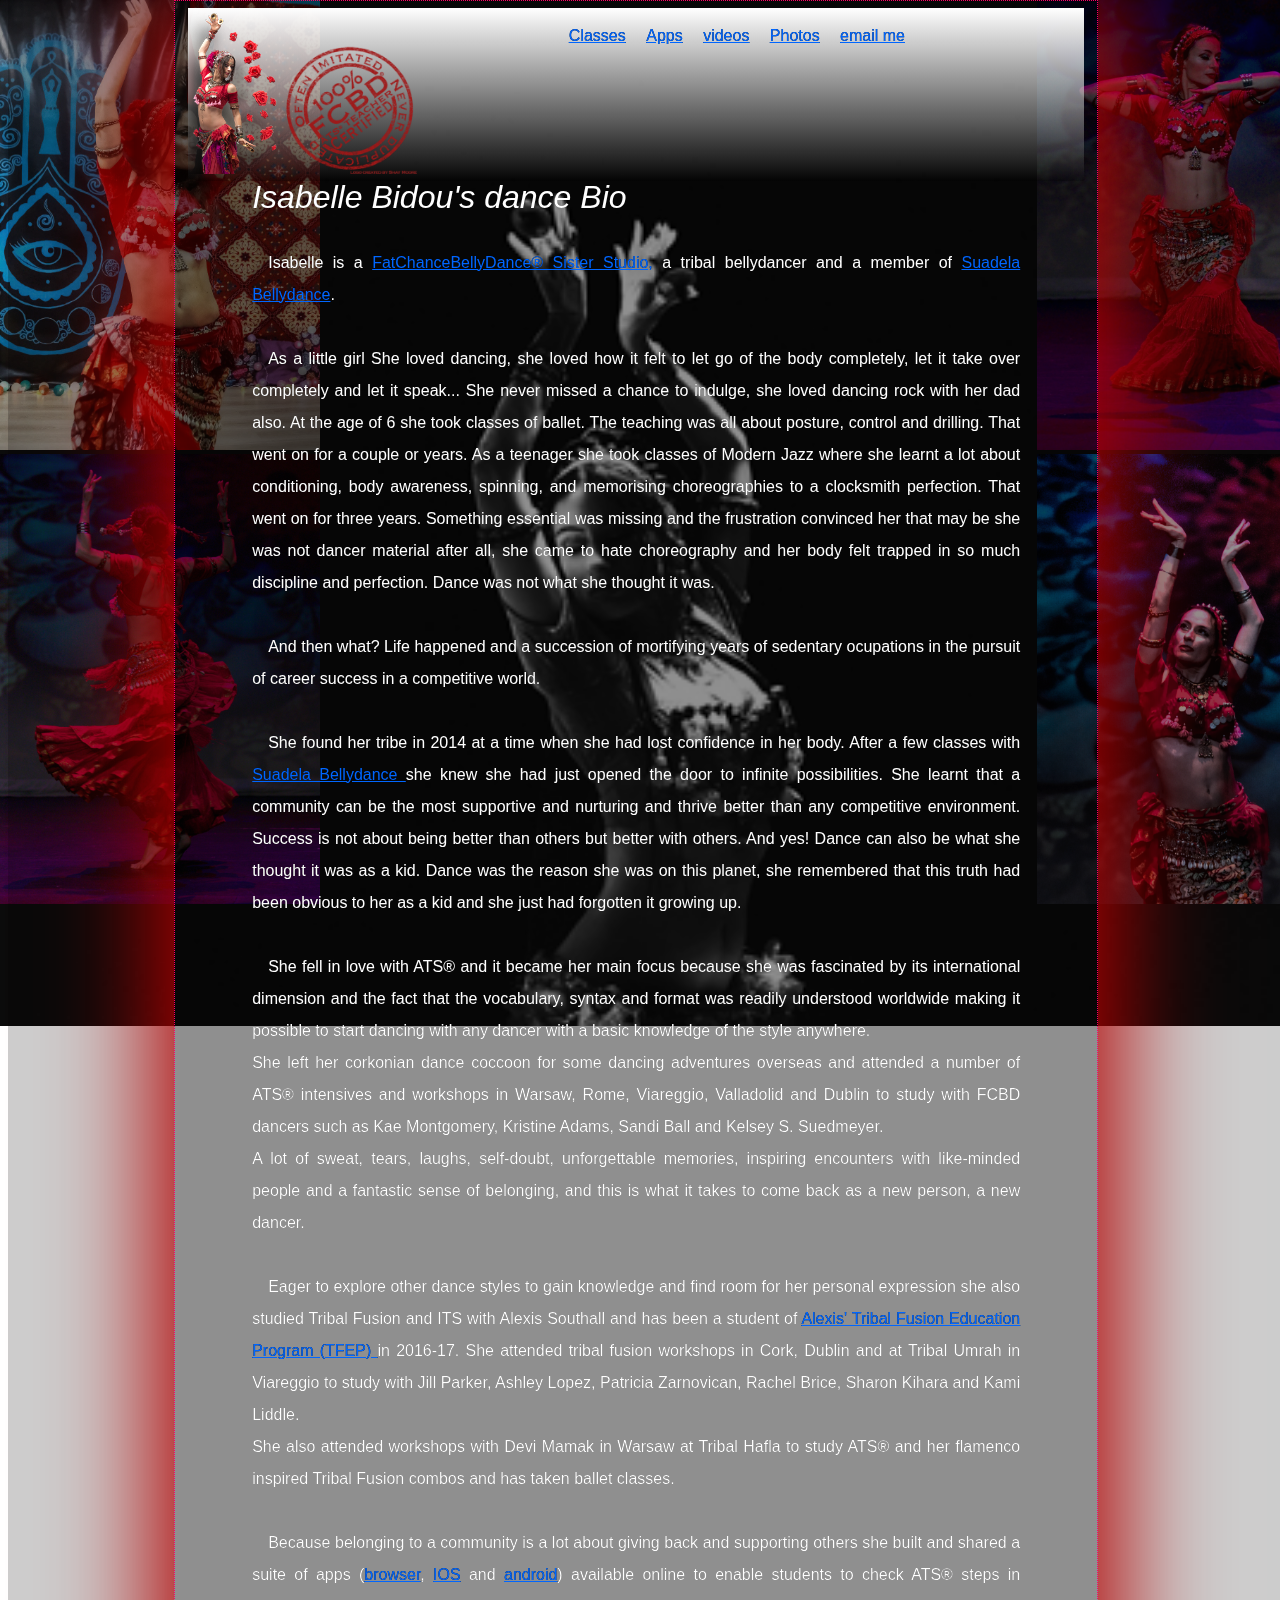
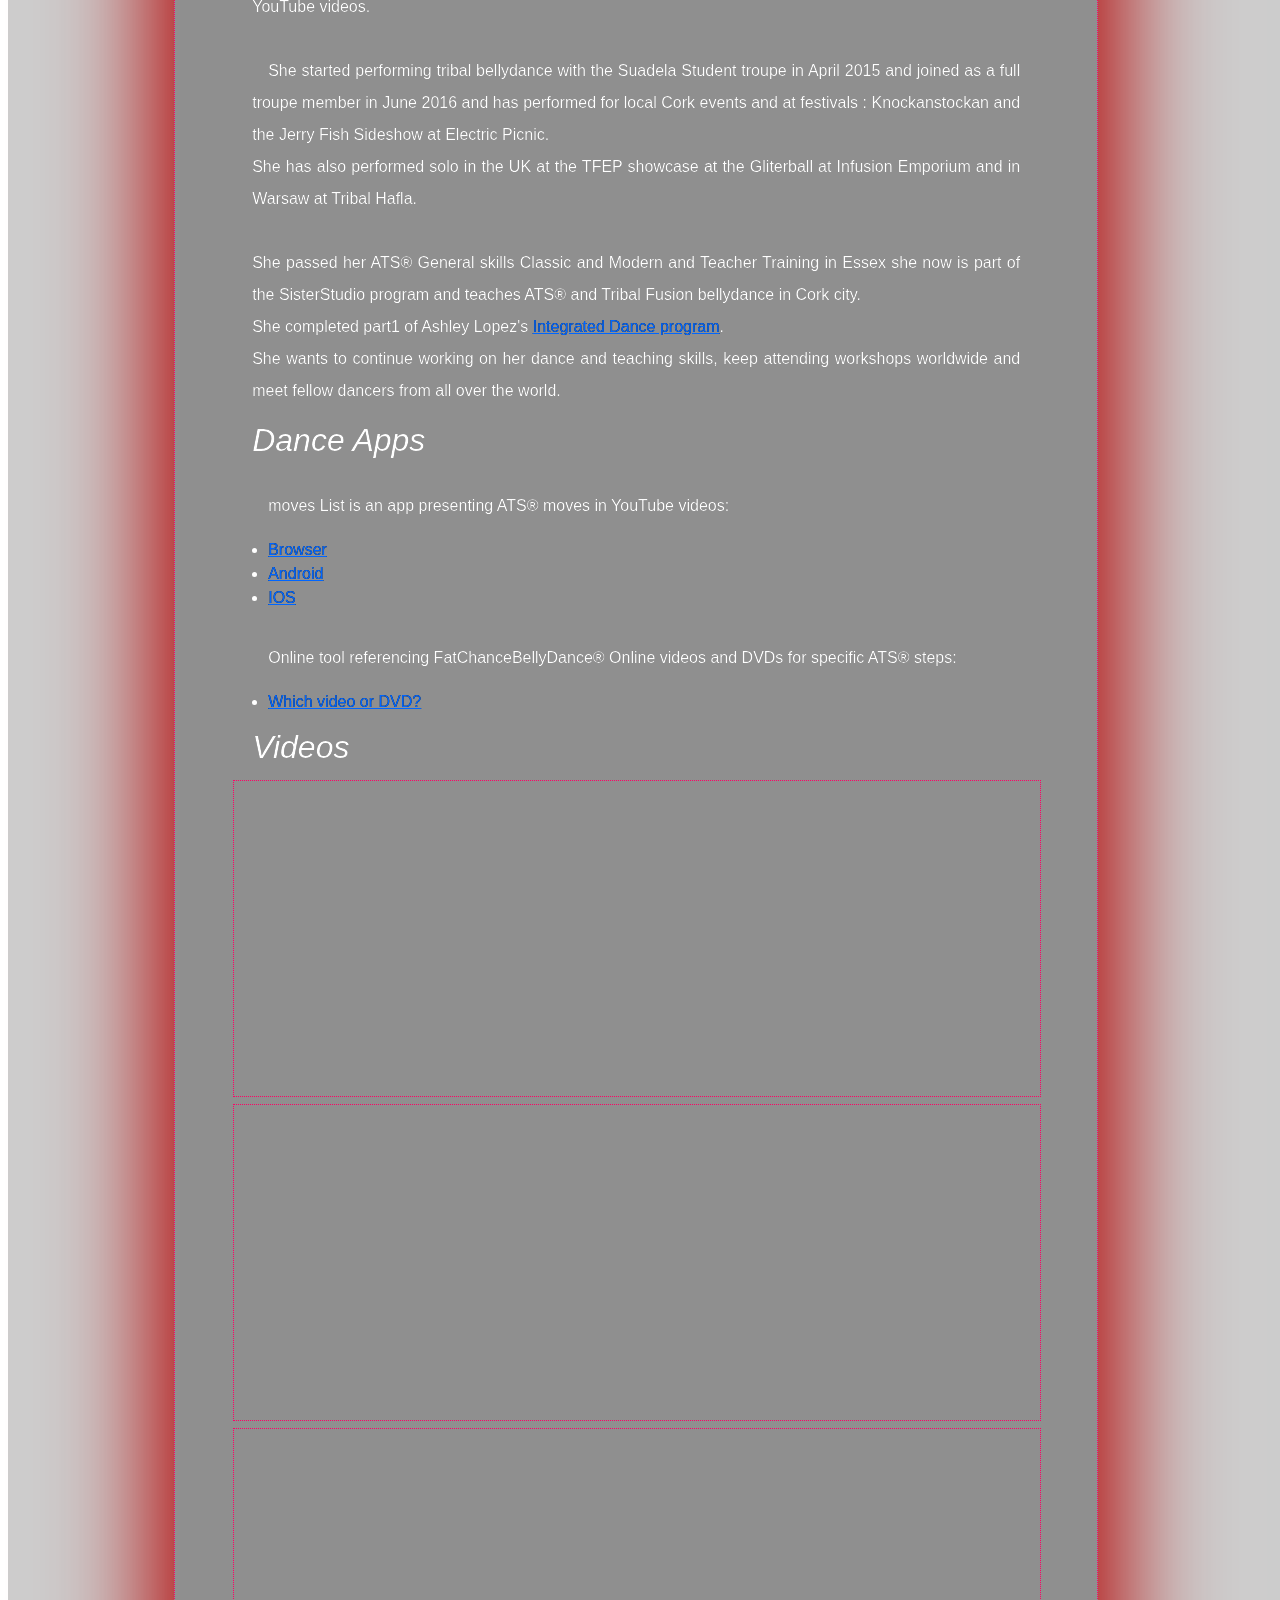
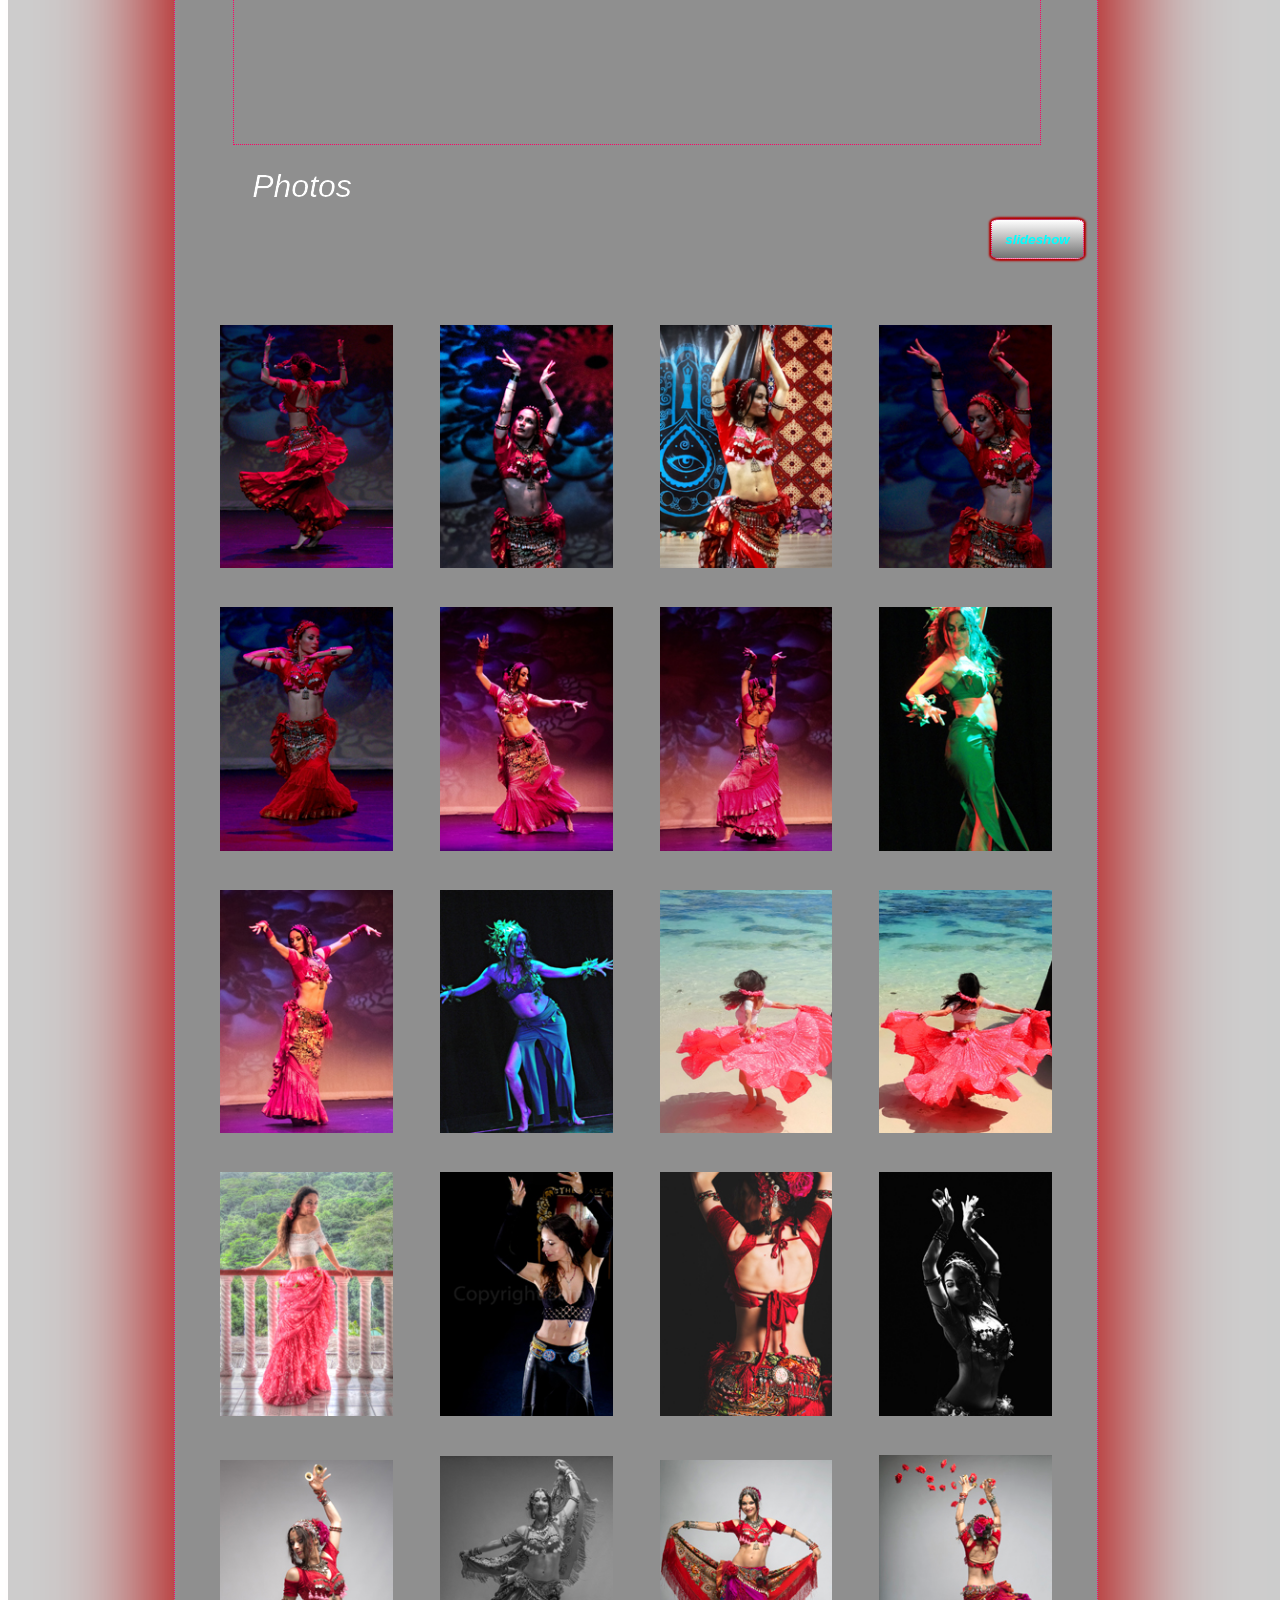
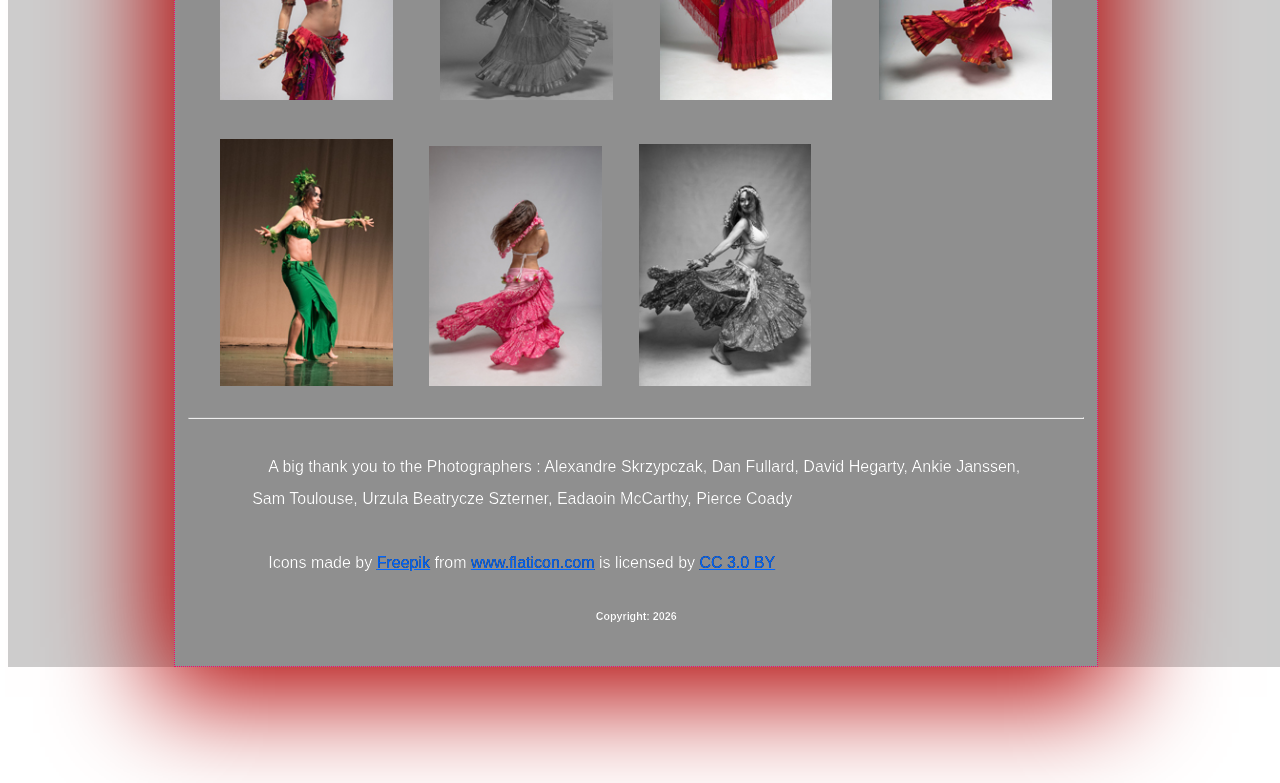
<file: index.html>
<!DOCTYPE html>
<html>

	<head>
		<title>Isabelle Bidou bellydancer bio</title>
		<meta name="keywords" content="bellydance, ATS&#174, dance classes, ireland, cork, ats, bellydancing, bellydancer, danse tribale,
		danse, danza, american tribal style, tribal bellydance, sister studio, tribal, isabelle bidou, dance, bio, dance app,
		FatChanceBellyDance sister studio, FatChanceBellyDance#174, bellydance cork, bellydance classes, suadela bellydance, performer, dancer, bidou">
		<meta name="description" content="BIO: Isabelle is a FatChanceBellyDance&#174 Sister Studio, a tribal bellydancer and a member of Suadela Bellydance">
		<link href="biostyles.css" rel="stylesheet" type="text/css" />

		<!-- bellydance classes, cork, ATS® -->

		<!-- Website Design By: isabelle Bidou -->
		
		<meta http-equiv="Content-Type" content="text/html; charset=iso-8859-1" /><!--Specifies the character encoding for the document-->
		<meta name="msapplication-TileImage" content="images/paw.png"><!--touch icons-->
		<link rel="apple-touch-icon-precomposed" href="images/paw.png"><!--touch icons-->
		<link rel="icon" href="images/paw.png"><!--icons at in the browser bar-->
		<meta name="viewport" content="width=device-width, initial-scale=1.0"><!--viewport to handle mobile devices-->


		<script type="text/javascript" src="biobehaviour.js"></script>
	</head>
	<body onload="bioinitialize();" >
<!--
		<div id='photoleft'>
			<img src='selection/ph3smono.png'id="imgphotolefttop" alt="Isabelle Bidou tribal bellydancer"/>
			<img src='selection/ph4smono.png'id="imgphotoleftbottom"alt="Isabelle Bidou tribal bellydancer"/>
		</div>
		<div id='photoright'>
			<img src='selection/ph5smono.png'id="imgphotorighttop"alt="Isabelle Bidou tribal bellydancer"/>
			<img src='selection/ph7smono.png'id="imgphotorightbottom"alt="Isabelle Bidou tribal bellydancer"/>
		</div>
		
	-->
		
		
		<div id='photoleft'>
			<img src='selection/ph3.png'id="imgphotolefttop" alt="isabelle bidou ATS&#174 bellydancer"/>
			<img src='selection/ph1.png'id="imgphotoleftbottom" alt="isabelle bidou ATS&#174 bellydancer"/>
		</div>
		<div id='photoright'>
			<img src='selection/ph5.png'id="imgphotorighttop" alt="isabelle bidou ATS&#174 bellydancer"/>
			<img src='selection/ph2.png'id="imgphotorightbottom" alt="isabelle bidou ATS&#174 bellydancer"/>
		</div>

		<div id ='container'>
			
			

			<div id="page"  >
				<div id="space"> </div>
				
				<div id="banner">
					<button id="menubutton" onclick  ="toggleMenu();">menu</button>
					<div id="mobilemenu">
						<ul>
						<li><a href="http://isabellebidou.com/class.html"class="toplinks" onclick  ="toggleMenu();">Classes</a></li>
						<li><a href="#danceapps"class="toplinks" onclick  ="toggleMenu();">Apps</a></li>
						<li><a href="#videoplayer1" class="toplinks" onclick  ="toggleMenu();">videos</a></li>
						<li><a href="#photos"class="toplinks" onclick  ="toggleMenu();">Photos</a></li>
						<li><a href="mailto:isa.bidou@gmail.com?subject=feedback"class="toplinks" onclick  ="toggleMenu();">email me</a></li>
						</ul>
					</div>
					
					<div class ="linksonpage">
						
						<a href="http://isabellebidou.com/class.html"class="toplinks">Classes</a>
						<a href="#danceapps"class="toplinks">Apps</a>
						<a href="#videoplayer1" class="toplinks">videos</a>
						<a href="#photos"class="toplinks">Photos</a>
						<a href="mailto:isa.bidou@gmail.com?subject=feedback"class="toplinks">email me</a>				
						</div>
						
						<img src="selection/rosesandisalookright.png" title="Isabelle Bidou bellydancer" alt="Isabelle Bidou bellydancer"  id="logo1" />
				

					<img src="selection/FCBDSS_logo_n.png" title="ATS® certification logo" alt="certification logo" class="logo"/>
					</div>
					
					
				<h1>Isabelle Bidou's dance Bio</h1>

				<p>
					Isabelle is a <a href="https://fcbdstudiomanager.com/members/isabelleb/">FatChanceBellyDance&#174 Sister Studio,</a>  a tribal bellydancer and a member of 
					<a href="http://suadelabellydance.com/">Suadela Bellydance</a>.
				</p>
				<p>
					As a little girl She loved dancing, she loved how it felt to let go of the body completely, let it take over completely and let it speak... She never missed a chance to indulge, she loved dancing rock with her dad also. At the age of 6 she took classes of ballet. The teaching was all about posture, control and drilling. That went on for a couple or years. As a teenager she took classes of Modern Jazz where she learnt a lot about conditioning, body awareness, spinning, and memorising choreographies to a clocksmith perfection. That went on for three years.
					Something essential was missing and the frustration convinced her that may be she was not dancer material after all, she came to hate choreography and her body felt trapped in so much discipline and perfection. Dance was not what she thought it was.
				</p>
				<p>
					And then what? Life happened and a succession of mortifying years of sedentary ocupations in the pursuit of career success in a competitive world.
				</p>
				<p>
					She found her tribe in 2014 at a time when she had lost confidence in her body. After a few classes with<a href="http://suadelabellydance.com/" target="blank"> Suadela Bellydance </a> she knew she had just opened the door to infinite possibilities.
					She learnt that a community can be the most supportive and nurturing and thrive better than any competitive environment. Success is not about being better than others but better with others. And yes! Dance can also be what she thought it was as a kid. Dance was the reason she was on this planet, she remembered that this truth had been obvious to her as a kid and she just had forgotten it growing up.
				</p>
				<p>
					She fell in love with ATS&#174 and it became her main focus because she was fascinated by its international dimension and the fact that the vocabulary, syntax and format was readily understood worldwide making it possible to start dancing with any dancer with a basic knowledge of the style anywhere.
					<br />
					She left her corkonian dance coccoon for some dancing adventures overseas and attended a number of ATS&#174 intensives and workshops in Warsaw, Rome, Viareggio, Valladolid and Dublin to study with FCBD dancers such as Kae Montgomery, Kristine Adams, Sandi Ball and Kelsey S. Suedmeyer.
					<br />
					A lot of sweat, tears, laughs, self-doubt, unforgettable memories, inspiring encounters with like-minded people and a fantastic sense of belonging, and this is what it takes to come back as a new person, a new dancer.
				</p>
				<p>
					Eager to explore other dance styles to gain knowledge and find room for her personal expression she  
					also studied Tribal Fusion and ITS with Alexis Southall and has been a student of <a href="http://www.alexissouthall.com/tribal-fusion-education-programme.html" target="blank"> Alexis' Tribal Fusion Education Program (TFEP) </a>  in 2016-17.
					She attended tribal fusion workshops in Cork, Dublin and at Tribal Umrah in Viareggio to study with Jill Parker, Ashley Lopez, Patricia Zarnovican, Rachel Brice, Sharon Kihara and Kami Liddle.
					<br />
					She also attended workshops with Devi Mamak in Warsaw at Tribal Hafla to study ATS&#174 and her flamenco inspired Tribal Fusion combos and has taken ballet classes.

				</p>
				<p>
					Because belonging to a community is a lot about giving back and supporting others she built and shared a suite of apps (<a href="http://isabellebidou.com/dance/" target="_blank">browser</a>, <a href="https://itunes.apple.com/ie/app/dance-moves-list/id1117402980?mt=8&ign-mpt=uo%3D4"target="_blank">IOS</a> and <a href="https://play.google.com/store/apps/details?id=com.bidou.isabelle.atsmoves"target="_blank">android</a>) available online to enable students to check ATS&#174 steps in YouTube videos.
				</p>
				<p>
					She started performing tribal bellydance with the Suadela Student troupe in April 2015 and joined as a full troupe member in June 2016 and has performed for local Cork events and at festivals : Knockanstockan and the Jerry Fish Sideshow at Electric Picnic.
					<br />
					She has also performed solo in the UK at the TFEP showcase at the Gliterball at Infusion Emporium and in Warsaw at Tribal Hafla.

					<br />
					<br />
					She passed her ATS&#174 General skills Classic and Modern and Teacher Training in Essex she now is part of the
					SisterStudio program and teaches ATS&#174 and Tribal Fusion bellydance in Cork city.
					<br />
					She completed part1 of Ashley Lopez's <a href="http://www.integrated.dance/">Integrated Dance program</a>.
					<br />
					She wants to continue working on her dance and teaching skills, keep attending workshops worldwide and meet fellow dancers from all over the world.
				</p>

				<h1><a name="danceapps"> </a>Dance Apps</h1>
				<p> moves List is an app presenting ATS&#174 moves in YouTube videos:</p>
				<ul>
					<li>
						<a href="http://isabellebidou.com/dance/"> Browser </a>
					</li>
					<li>
						<a href="https://play.google.com/store/apps/details?id=com.bidou.isabelle.atsmoves"> Android </a>
					</li>
					<li>
						<a href="https://itunes.apple.com/ie/app/dance-moves-list/id1117402980?mt=8&ign-mpt=uo%3D4"> IOS </a>
					</li>

				</ul>
				<p>Online tool referencing FatChanceBellyDance&#174 Online videos and DVDs for specific ATS&#174 steps:</p>

				<ul>
					<li>
						<a href="http://isabellebidou.com/dance/dvds.html"> Which video or DVD?</a>
					</li>

				</ul>

				<h1><a name="videoplayer1"> </a>Videos</h1>
				
				<div id ='videoplayer1' >
					<iframe  width="420" height="315" id = "player1"   frameborder="0" allowfullscreen src="http://www.youtube.com/embed/7UTQbgQaM2E"></iframe>

				</div>
				
				
				<div id ='videoplayer2'>

					<iframe  width="420" height="315" id = "player2"   frameborder="0" allowfullscreen src="http://www.youtube.com/embed/o9gTHfAuXao"></iframe>

				</div>
				
				
				<div id ='videoplayer3'>

					<iframe  width="420" height="315" id = "player2"   frameborder="0" allowfullscreen src="http://www.youtube.com/embed/mjrlwlTYakg?ecver=2"></iframe>

				</div>
				<h1><a name="photos"> </a>Photos</h1>
				<button id="slideshowbutton"onclick="slideshow();">
					slideshow
				</button>
				<div id="photos"  >

					<img src="selection/ph1s.png" title="photo by Ankie Janssen" alt="Isabelle Bidou" class="photo" onclick="photoClick(this);"/>
					<img src="selection/ph2s.png" title="photo by Ankie Janssen" alt="Isabelle Bidou" class="photo" onclick="photoClick(this);"/>
					<img src="selection/ph3s.png"title="photo by Urzula Beatrycze Szterner"  alt="Isabelle Bidou" class="photo" onclick="photoClick(this);"/>
					<img src="selection/ph4s.png" title="photo by Ankie Janssen"  alt="Isabelle Bidou" class="photo" onclick="photoClick(this);"/>
					<img src="selection/ph5s.png"title="photo by Ankie Janssen"   alt="Isabelle Bidou" class="photo" onclick="photoClick(this);"/>
					<img src="selection/ph6s.png"title="photo by David Hegarty"   alt="Isabelle Bidou" class="photo" onclick="photoClick(this);"/>
					<img src="selection/ph7s.png"title="photo by David Hegarty"   alt="Isabelle Bidou" class="photo" onclick="photoClick(this);"/>
					<img src="selection/ph8s.png" title="photo by Dan Fullard"  alt="Isabelle Bidou" class="photo" onclick="photoClick(this);"/>
					<img src="selection/ph9s.png" title="photo by David Hegarty"  alt="Isabelle Bidou" class="photo" onclick="photoClick(this);"/>
					<img src="selection/ph10s.png" title="photo by Dan Fullard"  alt="Isabelle Bidou" class="photo"onclick="photoClick(this);" />
					<img src="selection/ph11s.png"title="photo by Alexandre Skrzypczak"   alt="Isabelle Bidou" class="photo" onclick="photoClick(this);" />
					<img src="selection/ph12s.png"title="photo by Alexandre Skrzypczak"   alt="Isabelle Bidou" class="photo" onclick="photoClick(this);" />
					<img src="selection/ph13s.png" title="photo by Alexandre Skrzypczak"  alt="Isabelle Bidou" class="photo" onclick="photoClick(this);" />
					<img src="selection/ph14s.png"title="photo by Sam Toulouse"   alt="Isabelle Bidou" class="photo" onclick="photoClick(this);" />
					<img src="selection/ph15s.png" title="photo by Eadaoin McCarthy"  alt="Isabelle Bidou" class="photo" onclick="photoClick(this);" />
					<img src="selection/ph16s.png"title="photo by Eadaoin McCarthy"   alt="Isabelle Bidou" class="photo" onclick="photoClick(this);" />
					<img src="selection/ph17s.png" title="photo by Pierce Coady"  alt="Isabelle Bidou" class="photo" onclick="photoClick(this);" />
					<img src="selection/ph18s.png"title="photo by Pierce Coady"   alt="Isabelle Bidou" class="photo" onclick="photoClick(this);" />
					<img src="selection/ph19s.png" title="photo by Ankie Janssen"  alt="Isabelle Bidou" class="photo" onclick="photoClick(this);" />
					<img src="selection/ph20s.png"title="photo by Ankie Janssen"   alt="Isabelle Bidou" class="photo" onclick="photoClick(this);" />
					<img src="selection/ph21s.png" title="photo by Pierce Coady"  alt="Isabelle Bidou" class="photo" onclick="photoClick(this);" />
					<img src="selection/ph22s.png"title="photo by Pierce Coady"   alt="Isabelle Bidou" class="photo" onclick="photoClick(this);" />
					<img src="selection/ph23s.png"title="photo by Pierce Coady"   alt="Isabelle Bidou" class="photo last" onclick="photoClick(this);" />

				</div>
				<div id="popup">

					<label id="photopopuplabel"> </label>
					<div id="imgdiv">
						<p class="x" onclick="hidePopup();">
							X
						</p>
						<p id="forward" onclick="moveForward();">
							&#62;
						</p>
						<p id="backward" onclick="moveBackward();">
							&#60;
						</p>
						<img id="photopopup" alt="Isabelle Bidou tribal bellydancer"/>
					</div>

				</div>
				<hr />
				<p>
					A big thank you to the Photographers : Alexandre Skrzypczak, Dan Fullard, David Hegarty, Ankie Janssen, Sam Toulouse, Urzula Beatrycze Szterner, Eadaoin McCarthy, Pierce Coady
				</p>

				<p>
					Icons made by <a href="http://www.freepik.com" title="Freepik">Freepik</a> from <a href="http://www.flaticon.com" title="Flaticon">www.flaticon.com</a> is licensed by <a href="http://creativecommons.org/licenses/by/3.0/" title="Creative Commons BY 3.0" target="_blank">CC 3.0 BY</a>
				</p>
				<h6 class="copy"></h6>
			</div>

		</div>

	</body>
</html>
</file>
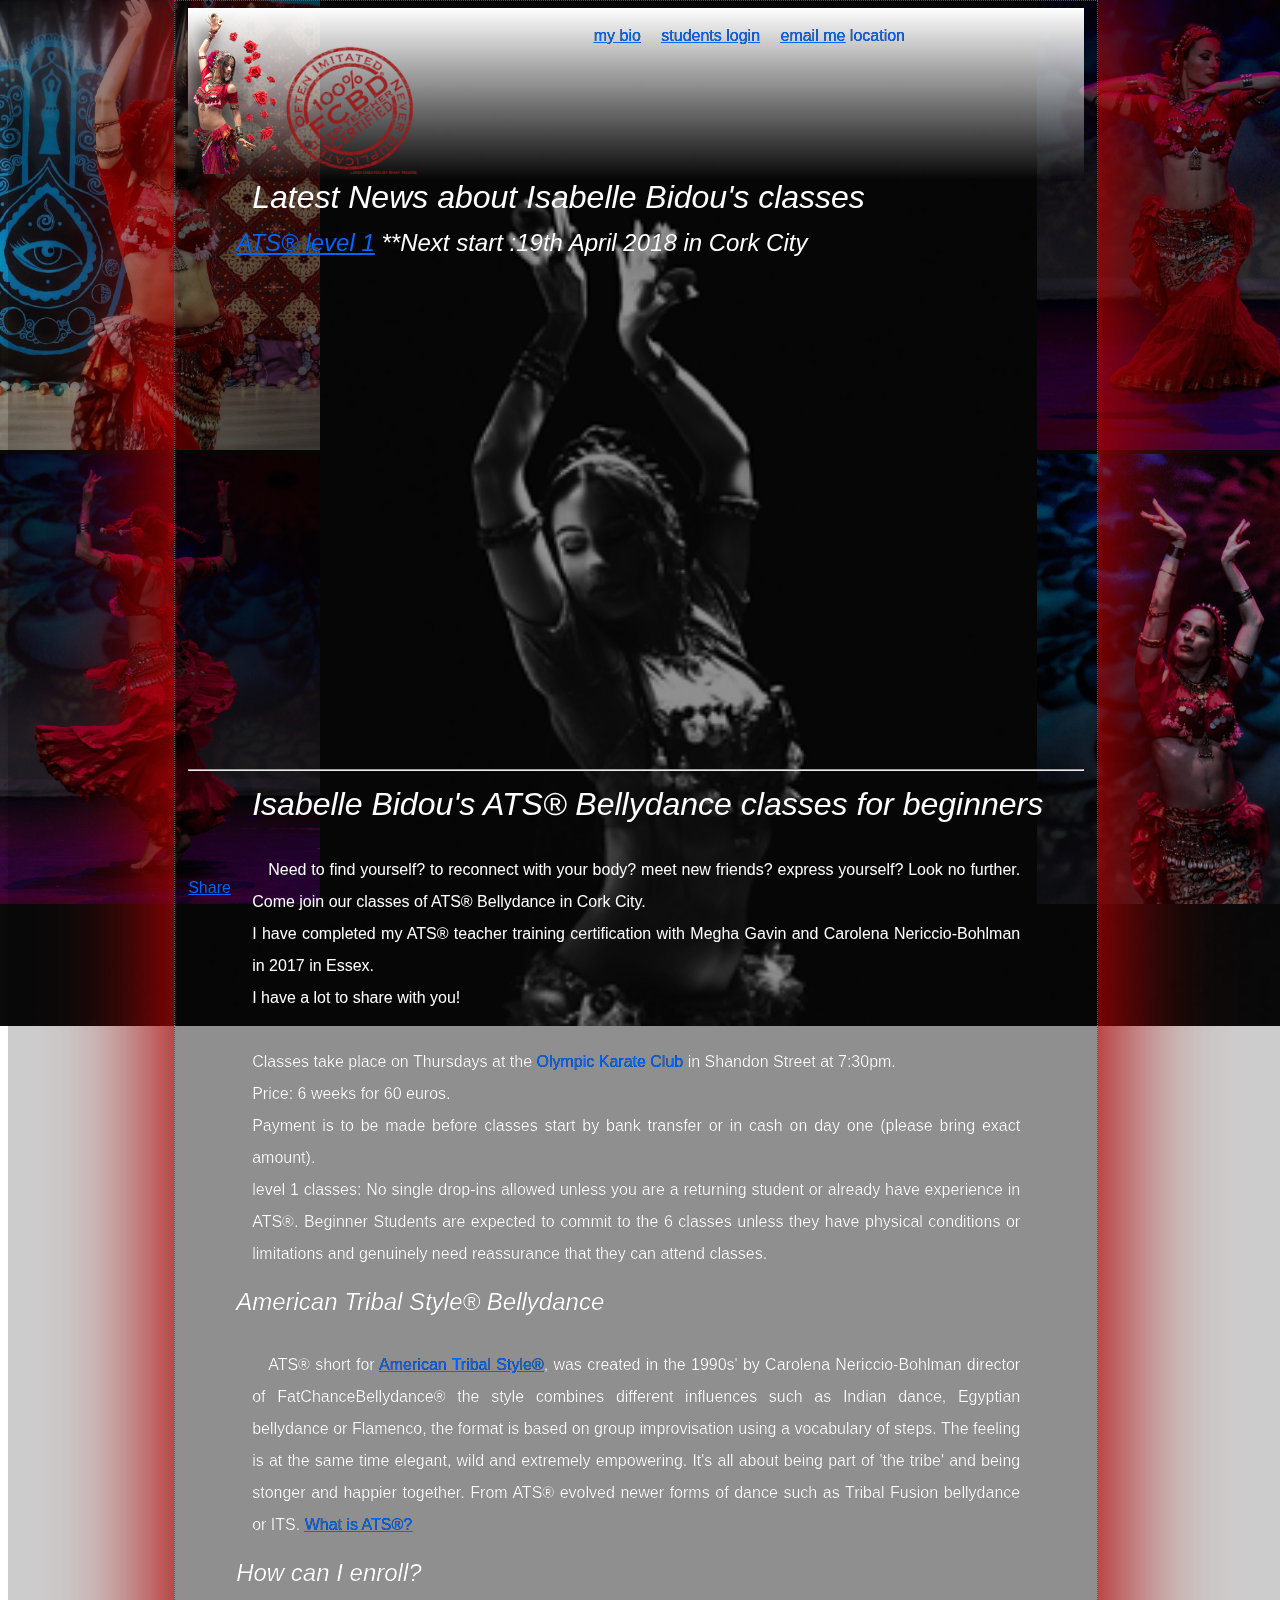
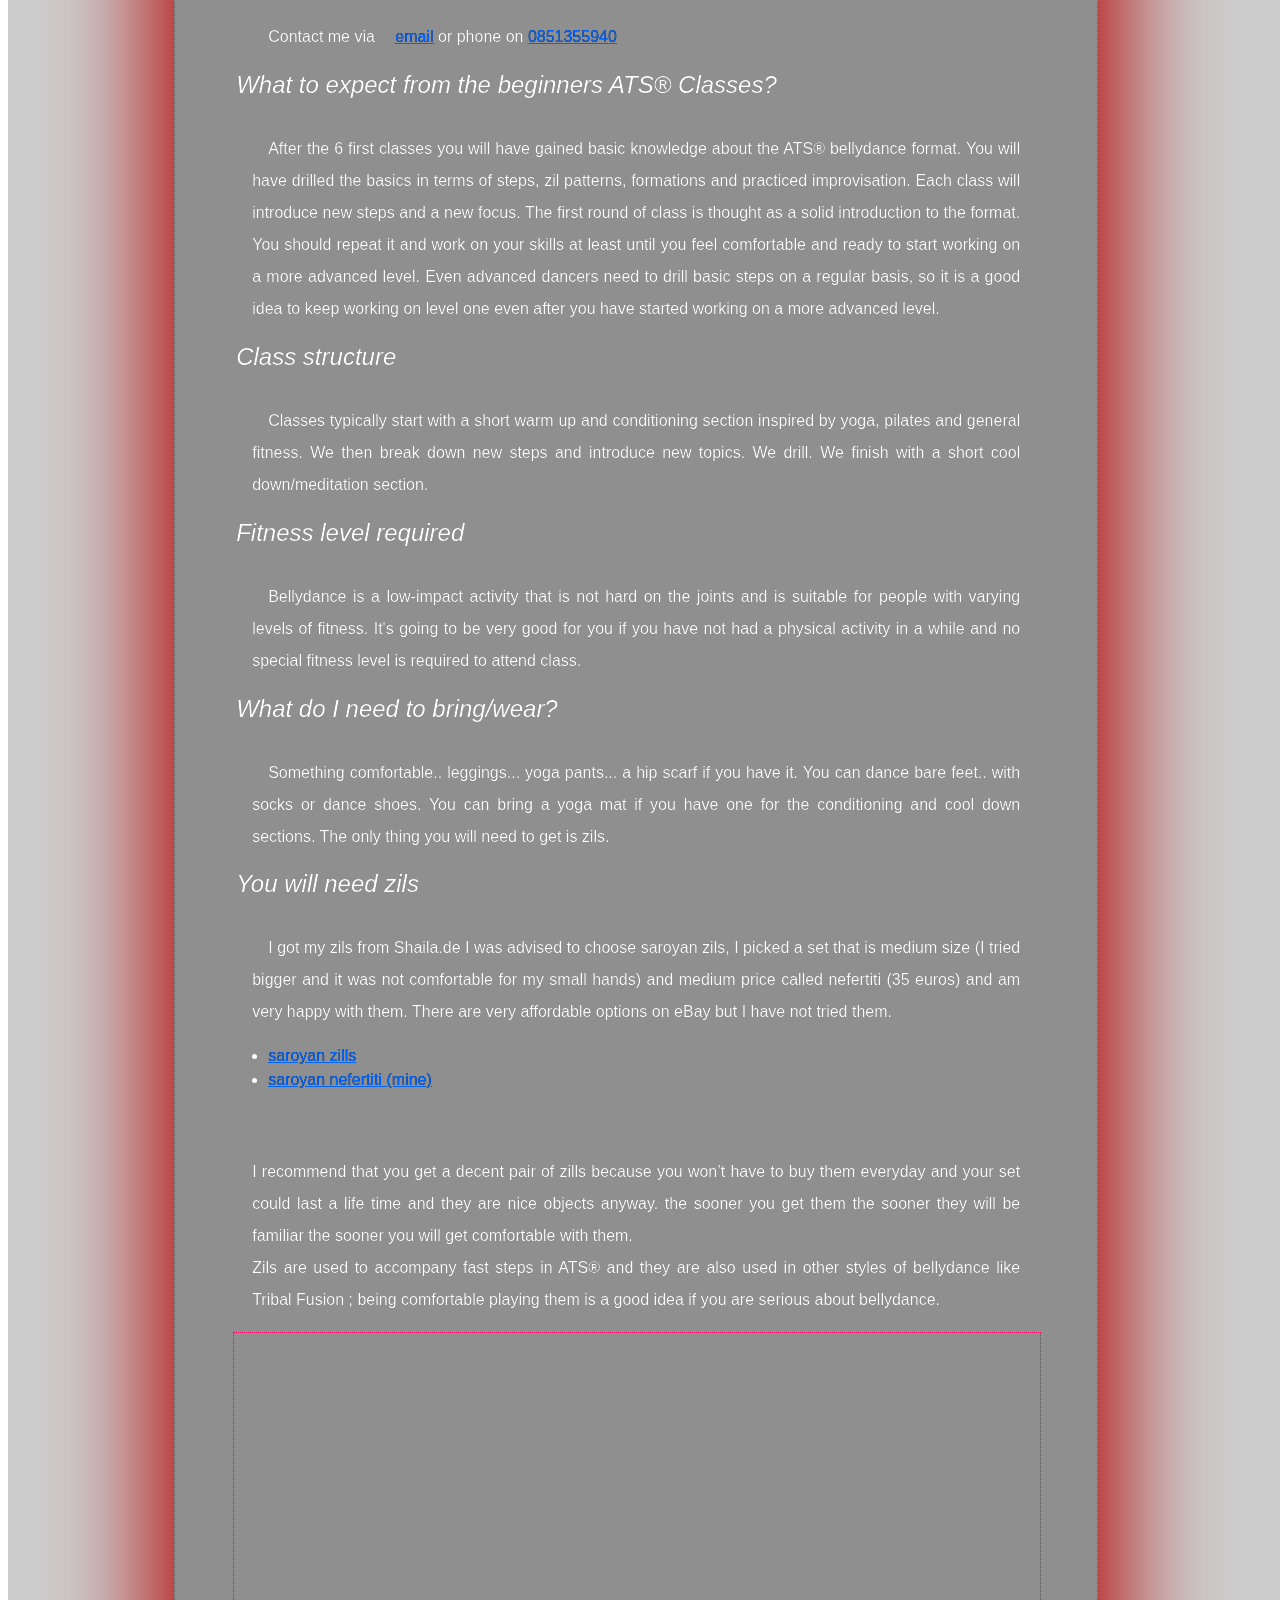
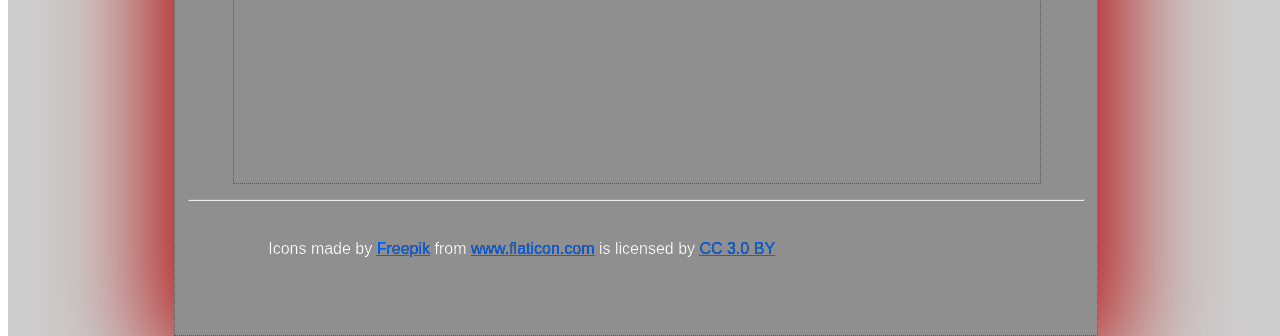
<file: class.html>
<!DOCTYPE html>
<html>

	<head>
		<title>Bellydance classes in Cork City Ireland</title>
		<meta name="keywords" content=" Suadela School of Bellydance, American Tribal Style bellydance#174, dance, ATS&#174, integrated dance, bellydancing, danse tribale, danse, danza,
		belly dance, FatChanceBellyDance#174, ireland, cork, ats, american tribal style, tribal bellydance, sister studio, tribal,
		sister studio, FatchanceBellyDance#174, fitness, Health, Wellness, yoga, pilates, conditioning for dancers, conditioning, 
		work out, zill, cymbal, music, costume, professional, performer, class, bellydance cork, bellydance ireland">
		<meta name="description" content="Weekly thursday classes of American Tribal Style bellydance® in Cork City
		Ireland by FatChanceBellyDance#174 Sister Studio Isabelle Bidou. Next start:10th of May 2018. 
		">
		<meta name="robots" content="index, follow">
		<meta name="revisit-after" content="1 days">
		<!-- bellydance classes, cork, ATS® -->

		<link href="classstyles.css" rel="stylesheet" type="text/css" />
		<link href="biostyles.css" rel="stylesheet" type="text/css" />

		<!-- Website Design By: isabelle Bidou -->

		<meta http-equiv="Content-Type" content="text/html; charset=iso-8859-1" />

		<meta name="msapplication-TileColor" content="#D83434">
		<meta name="msapplication-TileImage" content="selection/dancer.png">
		<link rel="apple-touch-icon-precomposed" href="selection/dancer.png">
		<link rel="icon" href="selection/dancer.png">

		<meta name="viewport" content="width=device-width, initial-scale=1.0">

		<script type="text/javascript" src="classbehaviour.js"></script>
		<script type="text/javascript" src="biobehaviour.js"></script>
	</head>
	<body >
		<div id="fb-root"></div>
		<script>
			( function(d, s, id) {
					var js, fjs = d.getElementsByTagName(s)[0];
					if (d.getElementById(id))
						return;
					js = d.createElement(s);
					js.id = id;
					js.src = "//connect.facebook.net/en_GB/sdk.js#xfbml=1&version=v2.10";
					fjs.parentNode.insertBefore(js, fjs);
				}(document, 'script', 'facebook-jssdk'));
		</script>
		<!--
		
		<div id='photoleft'>
			<img src='selection/ph3smono.png'id="imgphotolefttop" alt="Isabelle Bidou tribal bellydancer"/>
			<img src='selection/ph4smono.png'id="imgphotoleftbottom"alt="Isabelle Bidou tribal bellydancer"/>
		</div>
		<div id='photoright'>
			<img src='selection/ph5smono.png'id="imgphotorighttop"alt="Isabelle Bidou tribal bellydancer"/>
			<img src='selection/ph7smono.png'id="imgphotorightbottom"alt="Isabelle Bidou tribal bellydancer"/>
		</div>
		-->
		
		
		<div id='photoleft'>
			<img src='selection/ph3.png'id="imgphotolefttop" alt="isabelle bidou ATS&#174 bellydancer"/>
			<img src='selection/ph1.png'id="imgphotoleftbottom" alt="isabelle bidou ATS&#174 bellydancer"/>
		</div>
		<div id='photoright'>
			<img src='selection/ph5.png'id="imgphotorighttop" alt="isabelle bidou ATS&#174 bellydancer"/>
			<img src='selection/ph2.png'id="imgphotorightbottom" alt="isabelle bidou ATS&#174 bellydancer"/>
		</div>
		
		<div id ='container'>

			<div id="page"  >
				<div id="space"> </div>


				<div id="banner">
					
					<button id="menubutton" onclick  ="toggleMenu();">menu</button>
					<div id="mobilemenu">
						<ul>
						<li><a href="http://isabellebidou.com"class="toplinks" onclick  ="toggleMenu();">my bio</a></li>
						<li><a target="_blank" href="http://isabellebidou.com/details.html"class="toplinks" onclick  ="toggleMenu();">students login</a></li>
						<li><a href="mailto:isa.bidou@gmail.com?subject=class enquiry"class="toplinks" onclick  ="toggleMenu();">email me</a</li>
						
						<li><a onclick="showLocation();" onclick  ="toggleMenu();">location</a></li>
					
						</ul>
					</div>
					<div class ="linksonpage">
						<a href="http://isabellebidou.com"class="toplinks">my bio</a>
						<a target="_blank" href="http://isabellebidou.com/details.html"class="toplinks">students login</a>
						<a href="mailto:isa.bidou@gmail.com?subject=class enquiry"class="toplinks">email me</a>
						<a  onclick="showLocation();">location</a>
						

					</div>
					<img src="selection/rosesandisalookright.png" title="Isabelle Bidou bellydancer" alt="Isabelle Bidou bellydancer" id="logo1" />
					<img src="selection/FCBDSS_logo_n.png" title="ATS® certification logo" alt="certification logo" class="logo"/>
					<!--<img src="selection/LOGO_SS_small.png" title="ATS® certification logo" alt="certification logo" class="logo" />-->


				</div>
									

				<h1>Latest News about Isabelle Bidou's classes</h1>
				<h2><a name="news"> </a> <a href="#atsl1">ATS&#174 level 1</a> **Next start :19th April 2018 in Cork City</h2>
				
				<!--<h3><a name="news3"> </a><a href="#conditioning">Conditioning for Dancers: TBA</a></h3>-->

				<iframe src="https://calendar.google.com/calendar/embed?
				mode=AGENDA&amp
				src=b80ku3ri25rfjqgaidapjl8sm4%40group.calendar.google.com&ctz=Europe%2FDublin" 
				style="border: 0"   height="300" frameborder="0" scrolling="no" id="calendar"> </iframe>
				<hr />
<a name="atsl1"> </a>
				<h1>Isabelle Bidou's ATS&#174 Bellydance classes for beginners</h1>
				<p>
					Need to find yourself? to reconnect with your body? meet new friends? express yourself?
					Look no further. Come join our classes of ATS&#174 Bellydance in Cork City.
					<br />
					I have completed my ATS&#174 teacher training certification with Megha Gavin and Carolena Nericcio-Bohlman in 2017 in Essex.

					<br />
					I have a lot to share with you!
					<br />
					<br />
					Classes take place on Thursdays at the <a id="locationlink"onclick="showLocation();">Olympic Karate Club</a> in Shandon Street at 7:30pm.
					<br />
					Price: 6 weeks for 60 euros.
					<br />
					Payment is to be made before classes start by bank transfer or in cash on day one (please bring exact amount).
					<br />
					level 1 classes: No single drop-ins allowed unless you are a returning student or already have experience in ATS&#174.
					Beginner Students are expected to commit to the 6 classes unless they have physical conditions or limitations and
					genuinely need reassurance that they can attend classes.

					<h2>American Tribal Style&#174 Bellydance</h2>
				<p>
					ATS&#174 short for <a href="https://fcbd.com/about/about-ats/">American Tribal Style&#174</a>, was created in the 1990s' by
					Carolena Nericcio-Bohlman director of FatChanceBellydance&#174
					the style combines different influences such as Indian dance, Egyptian bellydance or Flamenco, the format is based on group improvisation using a vocabulary of steps.
					The feeling is at the same time elegant, wild and extremely empowering. It's all about being part of 'the tribe' and being stonger and happier together.
					From ATS&#174 evolved newer forms of dance such as Tribal Fusion bellydance or ITS.
					<a href="https://fcbd.com/about/about-ats/">What is ATS&#174?</a>
				</p>
				<h2>How can I enroll?</h2>
				<p>
					Contact me via <a href="mailto:isa.bidou@gmail.com?subject=class enquiry"class="toplinks">email</a> or phone on <a href="tel:+353851355940">0851355940</a>
				</p>

				<h2>What to expect from the beginners ATS&#174 Classes?</h2>
				<p>
					After the 6 first classes you will have gained basic knowledge about the ATS&#174 bellydance format.
					You will have drilled the basics in terms of steps, zil patterns, formations and practiced improvisation.
					Each class will introduce new steps and a new focus.
					The first round of class is thought as a solid introduction to the format.
					You should repeat it and work on your skills at least until you feel comfortable and ready to start working on a more advanced level.
					Even advanced dancers need to drill basic steps on a regular basis, so it is a good idea to keep working on level one even after you have started working on a more advanced level.

				</p>

				<h2>Class structure</h2>
				<p>
					Classes typically start with a short warm up and conditioning section inspired by yoga, pilates and general fitness.
					We then break down new steps and introduce new topics. We drill. We finish with a short cool down/meditation section.
				</p>
				<h2>Fitness level required</h2>
				<p>
					Bellydance is a low-impact activity that is not hard on the joints and is suitable for people with varying levels of fitness.
					It's going to be very good for you if you have not had a physical activity in a while and no special fitness level is required to attend class.
				</p>

				<h2>What do I need to bring/wear?</h2>
				<p>
					Something comfortable.. leggings... yoga pants... a hip scarf if you have it. You can dance bare feet.. with socks or dance shoes.
					You can bring a yoga mat if you have one for the conditioning and cool down sections.
					The only thing you will need to get is zils.
				</p>

				<h2>You will need zils</h2>
				<p>
					I got my zils from Shaila.de I was advised to choose saroyan zils, I picked a set that is medium size (I tried bigger and it was not comfortable for my small hands) and medium price called nefertiti (35 euros) and am very happy with them. There are very affordable options on eBay but I have not tried them.
				</p>

				<ul>

					<li>
						<a href="http://www.shaila.de/en/props/cymbals/saroyan/"target="_blank">saroyan zills</a>
					</li>
					<li>
						<a href="http://www.shaila.de/en/saroyan-nefertiti.html"target="_blank">saroyan nefertiti (mine)</a>
					</li>

				</ul>

				<p>

					<br />
					I recommend that you get a decent pair of zills because you won&#8217t have to buy them everyday and your set could last a life time and they are nice objects anyway.
					the sooner you get them the sooner they will be familiar the sooner you will get comfortable with them.
					<br />
					Zils are used to accompany fast steps in ATS&#174 and they are also used in other styles of bellydance like Tribal Fusion ;  being comfortable playing them is a good idea if you are serious about bellydance.
					<br />

				</p>
				<div id ="videoplayer1" >
					<iframe  width="420" height="450" id = "player1"  frameborder="0" allowfullscreen src="http://www.youtube.com/embed/p958aj4dpRA"></iframe>

				</div>
				
				<hr />
				
				<!--
				<a name="conditioning"> </a>
				<h1>Isabelle Bidou's Conditioning classes for Dancers</h1>
				
				
				
				<p>
				This class's primary aim is to support dancers in the fitness aspect of their practice. 
				Endevour at correcting frequent muscle imbalances specific to Tribal bellydance and contemporary urban lifestyle.
				It is aimed at Tribal dancers but could be recommended for dancers from any dance style.
				I will be using Ashley Lopez Integrated dance format.
				
				The class will be low impact, focus will be on strengh, balance and flexibility. 
				</p>
				
				<h2>What to expect from Conditioning for Dancers Classes?</h2>
				<p>
				
				We will use a combination of yoga asanas, pilates exercices and general fitness practice.
			
				We will train the left side of the body since this side does not get the same level of TLC as the right side in ATS&#174 and to a lesser extent in Tribal Fusion. 
				We will work on our shimmies, on engaging our lower abs for bellyrolls, on our splits, everything dancers say they will get to but never do.
			 	Classes take place on Sundays at the <a id="locationlink"onclick="showLocation();">Olympic Karate Club</a> in Shandon Street at 5:00pm.
					
			 	Price: 6 classes for 45 euros or 10 euros per class (discounts available if you sign up for the dance and the conditioning classes)
				</p> 
				<h2>How can I enroll?</h2>
				<p>
					Contact me via <a href="mailto:isa.bidou@gmail.com?subject=class enquiry"class="toplinks">email</a> or phone on <a href="tel:+353851355940">0851355940</a>
				</p>
				<h2>What do I need to bring/wear?</h2>
				
				
				<p>
					
					It is strongly advised that you bring a yoga mat and if you have them yoga blocks and stretch bands.
					You can wear anything comfortable like leggings, yoga pants...
					You can use socks or dance shoes or be bare footed.
				</p>
				<hr />

				<div id="popup">
					<p class="x" onclick="hideLocation();">
						X
					</p>
					<iframe src ="https://www.google.com/maps/embed?pb=!1m18!1m12!1m3!1d2461.719673107438!2d-8.480740484550514!3d51.90257968955334!2m3!1f0!2f0!3f0!3m2!1i1024!2i768!4f13.1!3m3!1m2!1s0x48449013f093f845%3A0x9d699f60342c290d!2sOlympic+Karate+Club!5e0!3m2!1sen!2sie!4v1502621242856" id="map" frameborder="0" style="border:0" allowfullscreen></iframe>

				</div>

				<hr />-->

				<p>
					Icons made by <a href="http://www.freepik.com" title="Freepik">Freepik</a> from <a href="http://www.flaticon.com" title="Flaticon">www.flaticon.com</a> is licensed by <a href="http://creativecommons.org/licenses/by/3.0/" title="Creative Commons BY 3.0" target="_blank">CC 3.0 BY</a>
				<div class="fb-share-button" data-href="http://isabellebidou.com/class.html"  data-layout="button" data-size="small" data-mobile-iframe="true">
					<a class="fb-xfbml-parse-ignore" target="_blank" href="https://www.facebook.com/sharer/sharer.php?u=http%3A%2F%2Fisabellebidou.com%2Fclass.html&amp;src=sdkpreparse">Share</a>
					</div>
				
				</p>
				<h6 class="copy"></h6>
			</div>

		</div>

	</body>
</html>
</file>
<file: biostyles.css>
html {
	height: 100%;
	background: url(selection/IBphotoshoot3small.jpg) no-repeat center center fixed;
	-webkit-background-size: cover;
	-moz-background-size: cover;
	-o-background-size: cover;
	background-size: cover;
}

button {
	font-weight: bold;
	font-style: italic;
	background: -moz-linear-gradient(white,rgba(0,0,0,0.2) ); /* FF 3.6+ */
	background: -webkit-gradient(linear, left top, left bottom, color-stop(0%, white), color-stop(100%,#B2B2B2 )); /* Safari 4+, Chrome 2+ */
	background: -webkit-linear-gradient(white,rgba(0,0,0,0.2)); /* Safari 5.1+, Chrome 10+ */
	background: -o-linear-gradient(white,rgba(0,0,0,0.2)); /* Opera 11.10 */
	filter: progid:DXImageTransform.Microsoft.gradient(startColorstr='white', endColorstr='#B2B2B2'); /* IE6 & IE7 */
	-ms-filter: "progid:DXImageTransform.Microsoft.gradient(startColorstr='white', endColorstr='#B2B2B2')"; /* IE8+ */
	background: linear-gradient(white,rgba(0,0,0,0.2)); /* the standard */
	width: 7em;
	height: 3em;
	color: #00ffff;
	border: 1px dotted #ff0066;
	box-shadow: 0px 0px 2px 2px #B20000;
	
	border-radius: 10%;
}
button:hover {
}

#container {

	font-family: "Open Sans","Droid" ,"Helvetica", "sans-serif","Dancing Script";
	font-size: 100%;
	
	width: 100%;
	position: absolute;
	top: 0%;
	background-color: rgba(0,0,0,0.2);
}

h1,h2 {
	font-style: italic;
	font-weight: lighter;
	padding-right:0em;
	padding-left:2em
	
}
a {
	color: #0066ff;
}
a:hover {
	text-shadow: 0px 0px #FFFFFF;
	color: #ff6600;
}

#mobilemenu {
	display: none;
}

#menubutton {
	display: none;
}
ul{
	padding-right:5em;
	padding-left:5em;
}

p {
	font-family: "Open Sans","Droid" , "Helvetica", "sans-serif","Dancing Script";
	text-align: justify;
	line-height: 2em;
	text-indent: 1em;
	padding-right:4em;
	padding-left:4em;
	padding-top:1em;
	text-justify: inter-word;
}
#page {

	height: 100%;
	color: #FFFFFF;
	text-shadow: 0px 0px #000000;
	width: 70%;
	
	margin-left: 13%;
	margin-right: 15%;
	border: 1px dotted #ff0066;
	background-color: rgba(0,0,0,0.3);
	box-shadow: 0px 10px 100px 20px #B20000;
	padding: 1%;
	line-height: 1.5em;
	z-index: 50;
}

#page:hover {
	background-color: rgba(0,0,0,0.6);
}
.toplinks {
	margin-left: 1em;
}
#banner {
	position: fixed;
	top: 0.5em;
	width: 70%;
	max-height: 22%;
	background: -webkit-linear-gradient(bottom, rgba(0,0,0,0.2) white,white); /* For Safari 5.1 to 6.0 */
	background: -o-linear-gradient(bottom,  white,rgba(0,0,0,0.2)); /* For Opera 11.1 to 12.0 */
	background: -moz-linear-gradient(top,  white,white,rgba(0,0,0,0.2)); /* the standard */
	background: linear-gradient(to bottom, white,rgba(0,0,0,0.2));
	white-space: nowrap;

}

.linksonpage {
	position: absolute;
	top: 1em;
	right: 20%;
	float: right;
	z-index: 50;
	text-shadow: 2px 2px 2px 2px #000000;
	visibility: visible;
	display: inline;
}

#space {

	height: 150px;
}

#slideshowbutton {

	float: right;
}
#slideshowbutton:hover {

	text-shadow: 0px 1px #000000;
	border: 2px dotted #ff0066;
	box-shadow: 0px 0px 2px 3px #B20000;
	border-radius: 20%;
}
#slideshowbutton:active {

	border: 2px dotted #ff751a;
	box-shadow: 0px 0px 2px 3px #ff751a;
	border-radius: 30%;
}
#player1 {
	position: static;
	border: 1px dotted #ff0066;
	width: 90%;
	margin-left: 5%;
	margin-right: 5%;
	z-index: 50;
}
#player2 {
	position: static;
	border: 1px dotted #ff0066;
	width: 90%;
	margin-left: 5%;
	margin-right: 5%;
	z-index: 50;
}

#photoleft {
	position: fixed;
	top: 0;
	left: 0;
	width: 18%;
	height: 100%;
	
}
#imgphotolefttop, #imgphotoleftbottom, #imgphotorighttop, #imgphotorightbottom {
	height: 50%;
	opacity: 0.7;
}
#photoright {
	position: fixed;
	top: 0;
	right: 0;
	width: 19%;
	height: 100%;
	
}
.logo {
	width: 15%;
	padding: 0;
}
#logo1 {
	width: 10%;
}
#photos {
	padding-top: 10%;
	padding-right:1em;
	padding-left:1em;
	text-align: justify;
	text-justify: inter-word;
}
.last {
margin-right: 0px;
}
.photo {
	width: 20%;
	padding: 1em;
}
.photo:hover {
	border: 1px dotted #ff0066;
}
#photopopup {
	width: 50%;
	max-height: 100%;
	margin-right: 25%;
	margin-left: 25%;
}
#photopopuplabel {
	margin-right: 25%;
	margin-left: 25%;
	font-style: italic;
}
.x {
	position: absolute;
	right: 2%;
	top: 2%;
	border-radius: 50%;
	padding: 0.4em;
	line-height: 2em;
	text-indent: 0em;

	box-shadow: -1px -1px 2px 2px #B20000;
	text-shadow: 1px 1px #B20000;
}

#forward {
	position: absolute;
	height:100%;
	text-align:center;
	height:100%;
	width:20%;
	right: 0%;
	top: 50%;
	
	padding: 2em;
	
	text-shadow: 1px 1px #B20000;
}
#backward {
	position: absolute;
	height:100%;
	vertical-align:middle;
	text-align:center;
	height:100%;
	width:20%;
	left: 0%;
	top: 50%;
	
	padding: 2em;
	
	text-shadow: 1px 1px #B20000;
}
#popup {
	width: 0%;
	position: absolute;
	left: 50%;
	bottom: 0%;
	border-radius: 60%;
	box-shadow: 0px 10px 50px 20px #B20000;
	-webkit-transition-duration: 1s;
	-moz-transition-duration: 0.4s;
	-o-transition-duration: 0.4s;
	transition-duration: 0.4s;
	-webki-transition-duration: 0.4s;
}
#popup {
	visibility: hidden;
}
#popupup {
	height: auto;
	width: 70%;
	position: fixed;
	left: 14%;
	bottom: 0%;
	background-color: rgba(0,0,0,0.9);
	border: 1px dotted #ff0066;
	box-shadow: 0px 10px 100px 20px #B20000;
	z-index: 70;
	-webkit-transition-duration: 1s;
	-moz-transition-duration: 0.4s;
	-o-transition-duration: 0.4s;
	transition-duration: 0.4s;
	-webki-transition-duration: 0.4s;
}
#popupup {
	visibility: visible;
}

#imgdiv {
	display: inline-block;
	margin: 0 5px
}

.copy {
text-align: center;
}

@media screen and (max-width: 800px) and (orientation: portrait) {
	
html {
	height: 100%;
	background: url(selection/ph16s.png) no-repeat center center fixed;
	-webkit-background-size: cover;
	-moz-background-size: cover;
	-o-background-size: cover;
	background-size: cover;
}
h1,h2 {
	
	padding-left:1em
	
}
	#banner {

		width: 100%;
		white-space: wrap;
	}

	#space {
		height: 7em;
	}

	a {
		line-height: 2em;
	}

	.logo {

		width: 16%;
		padding: 0;
	}
	#logo1 {
		width: 14%;
	}
	.linksonpage {

		display: none;
	}
	#mobilemenu {
		position: fixed;
		top: 3em;
		right: 0.5em;
		background: -webkit-linear-gradient(bottom, rgba(217,217,217,0.7),white,rgba(217,217,217,0.7) white); /* For Safari 5.1 to 6.0 */
		background: -o-linear-gradient(bottom,  rgba(217,217,217,0.7),rgba(255,255,255,0.9),white,  rgba(255,255,255,0.9),rgba(217,217,217,0.7)); /* For Opera 11.1 to 12.0 */
		background: -moz-linear-gradient(top, rgba(217,217,217,0.7), rgba(255,255,255,0.9),white,  rgba(255,255,255,0.9),rgba(217,217,217,0.7)); /* the standard */
		background: linear-gradient(to bottom, rgba(217,217,217,0.7),rgba(255,255,255,0.9),white,  rgba(255,255,255,0.9),rgba(217,217,217,0.7));
		width: auto;
		text-shadow: 0px 0px #000000;
		-webkit-box-shadow: 14px 10px 24px 0px rgba(255,0,0,0.75);
		-moz-box-shadow: 14px 10px 24px 0px rgba(255,0,0,0.75);
		box-shadow: 14px 10px 24px 0px rgba(255,0,0,0.75);
		padding: 2%;
		z-index: 70;
		border-radius: 10%
	}
	ul {
		list-style-type: none;
		line-height: 3em;
		padding-right: 1.5em;
	}
	#menubutton {
		position: fixed;
		top: 1em;
		right: 0.5em;
		visibility: visible;
		display: inline;
	}

	#photoleft {
		visibility: hidden;
	}
	#imgphotolefttop, #imgphotoleftbottom, #imgphotorighttop, #imgphotorightbottom {
		height: 50%;
	}
	#photoright {
		visibility: hidden;
	}
	.x,#backward,#forward {
		position: fixed;
	}
	#page {

		color: #ffffff;
		text-shadow: 0px 0px #000000;
		width: 95%;
		margin-left: 0%;
		margin-right: 2%;
		background-color: rgba(0,0,0,0.4);
		border: 1px dotted #ff0066;
		box-shadow: 0px 0px 0px 0px #000000;
		padding: 1%;
		z-index: 50;
	}
	p {
		padding: 5%;
	}
.photo{
		padding:0em;
	}
	#popupup {

		width: 94%;
		height: auto;
		position: fixed;
		left: 2%;
		bottom: 0%;
		background-color: rgba(0,0,0,0.9);
		border: 1px dotted #ff0066;
		box-shadow: 0px 10px 100px 20px #B20000;
		z-index: 70;
		-webkit-transition-duration: 0.4s;
		-moz-transition-duration: 0.4s;
		-o-transition-duration: 0.4s;
		transition-duration: 0.4s;
	}
	#popupup {
		visibility: visible;
	}
	#photopopup {

		width: 90%;
		height: auto;
		margin-right: 5%;
		margin-left: 5%;
	}
	#photopopuplabel {
		margin-right: 10%;
		margin-left: 10%;
		font-style: italic;
	}
	.x {
		position: absolute;
		right: 6%;
		top: 1%;
	}

}
@media screen and (max-width: 800px) and (orientation: landscape) {

	#banner {

		width: 100%;
		white-space: wrap;
		height: 30%;
	}

	#space {
		height: 8em;
	}

	a {
		line-height: 2em;
	}
	
	.photo{
		padding:0em;
	}

	.logo {
		position: fixed;
		top: 1em;
		width: 12%;
		padding: 0;
	}
	#logo1 {
		width: 12%;
	}
	.linksonpage {

		display: none;
	}
	#mobilemenu {
		position: fixed;
		top: 3em;
		right: 0.5em;
		background: -webkit-linear-gradient(bottom, rgba(217,217,217,0.7),white,rgba(217,217,217,0.7) white); /* For Safari 5.1 to 6.0 */
		background: -o-linear-gradient(bottom,  rgba(217,217,217,0.7),rgba(255,255,255,0.9),white,  rgba(255,255,255,0.9),rgba(217,217,217,0.7)); /* For Opera 11.1 to 12.0 */
		background: -moz-linear-gradient(top, rgba(217,217,217,0.7), rgba(255,255,255,0.9),white,  rgba(255,255,255,0.9),rgba(217,217,217,0.7)); /* the standard */
		background: linear-gradient(to bottom, rgba(217,217,217,0.7),rgba(255,255,255,0.9),white,  rgba(255,255,255,0.9),rgba(217,217,217,0.7));
		width: auto;
		text-shadow: 0px 0px #000000;
		-webkit-box-shadow: 14px 10px 24px 0px rgba(255,0,0,0.75);
		-moz-box-shadow: 14px 10px 24px 0px rgba(255,0,0,0.75);
		box-shadow: 14px 10px 24px 0px rgba(255,0,0,0.75);
		padding: 2%;
		z-index: 70;
		border-radius: 10%
	}
	ul {
		list-style-type: none;
		line-height: 3em;
		padding-right: 1.5em;
	}
	#menubutton {
		position: fixed;
		top: 1em;
		right: 0.5em;
		visibility: visible;
		display: inline;
	}

	#photoleft {
		visibility: hidden;
	}
	#imgphotolefttop, #imgphotoleftbottom, #imgphotorighttop, #imgphotorightbottom {
		height: 50%;
	}
	#photoright {
		visibility: hidden;
	}
	.x {
		position: fixed;
	}
	#page {

		color: #ffffff;
		text-shadow: 0px 0px #000000;
		width: 95%;
		margin-left: 0%;
		margin-right: 2%;
		background-color: rgba(0,0,0,0.4);
		border: 1px dotted #ff0066;
		box-shadow: 0px 0px 0px 0px #000000;
		padding: 1%;
		z-index: 50;
	}
	p {
		padding: 5%;
	}

	#popupup {

		width: 94%;
		height: auto;
		position: fixed;
		left: 2%;
		bottom: 0%;
		background-color: rgba(0,0,0,0.9);
		border: 1px dotted #ff0066;
		box-shadow: 0px 10px 100px 20px #B20000;
		z-index: 70;
		-webkit-transition-duration: 0.4s;
		-moz-transition-duration: 0.4s;
		-o-transition-duration: 0.4s;
		transition-duration: 0.4s;
	}
	#popupup {
		visibility: visible;
	}
	#photopopup {

		width: 90%;
		height: auto;
		margin-right: 5%;
		margin-left: 5%;
	}
	#photopopuplabel {
		margin-right: 10%;
		margin-left: 10%;
		font-style: italic;
	}
	.x {
		position: absolute;
		right: 6%;
		top: 1%;
	}

}
</file>
<file: classstyles.css>
a:hover{
	COLOR: #FFFFFF;
}
#map{
	
	width:80%;
	height:80%;
	
	margin-right:8%;
	margin-left: 8%;
	padding:2%;
}
#calendar{
	padding:10%;
	width: 80%;
	margin:auto;
}
.fb-share-button{
	position: fixed;
	bottom:0%;
	margin:auto;
	
}

@media screen and (max-width: 800px) {
	#calendar{
	padding:0%;
	width: 100%;
	margin:auto;
}
	
}
</file>
